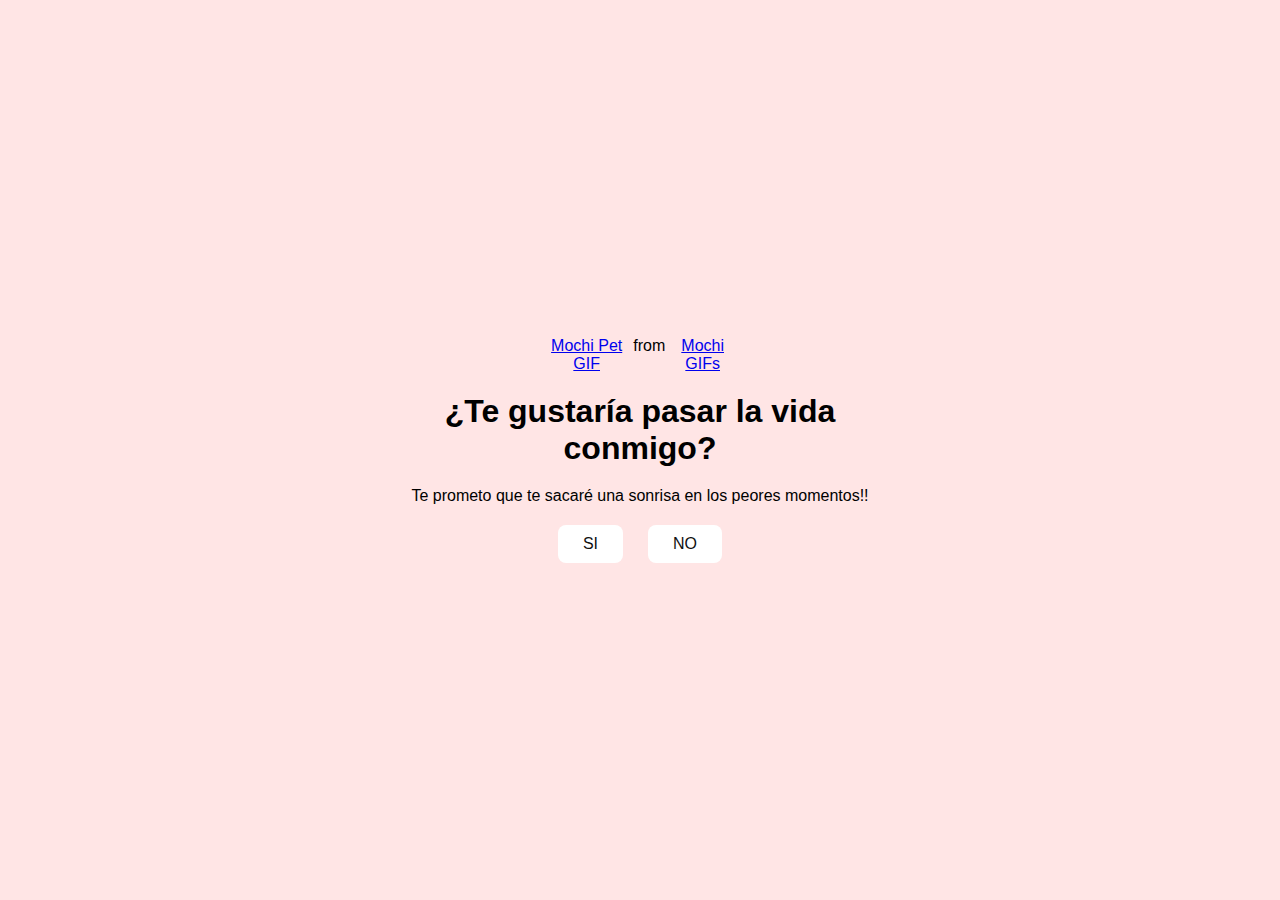
<file: index.html>
<!DOCTYPE html>
<html lang="en">
<head>
    <meta charset="UTF-8">
    <meta name="viewport" content="width=device-width, initial-scale=1.0">
    <link rel="stylesheet" href="style.css">
    <title>Te amo mi vida</title>
</head>
<body>
    <div class="container">
        <div class="tenor-gif-embed" data-postid="2871482820979272488" data-share-method="host" data-aspect-ratio="1.28351" data-width="100%"><a href="https://tenor.com/view/mochi-pet-mochi-cat-cute-squiddy-gif-2871482820979272488">Mochi Pet GIF</a>from <a href="https://tenor.com/search/mochi-gifs">Mochi GIFs</a></div> <script type="text/javascript" async src="https://tenor.com/embed.js"></script>
        <h1>¿Te gustaría pasar la vida conmigo?</h1>
        <p>Te prometo que te sacaré una sonrisa en los peores momentos!!</p>
        <div class="btn">
            <a href="si.html">SI</a>
            <a href="no1.html">NO</a>
        </div>
    </div>
</body>
</html>
</file>
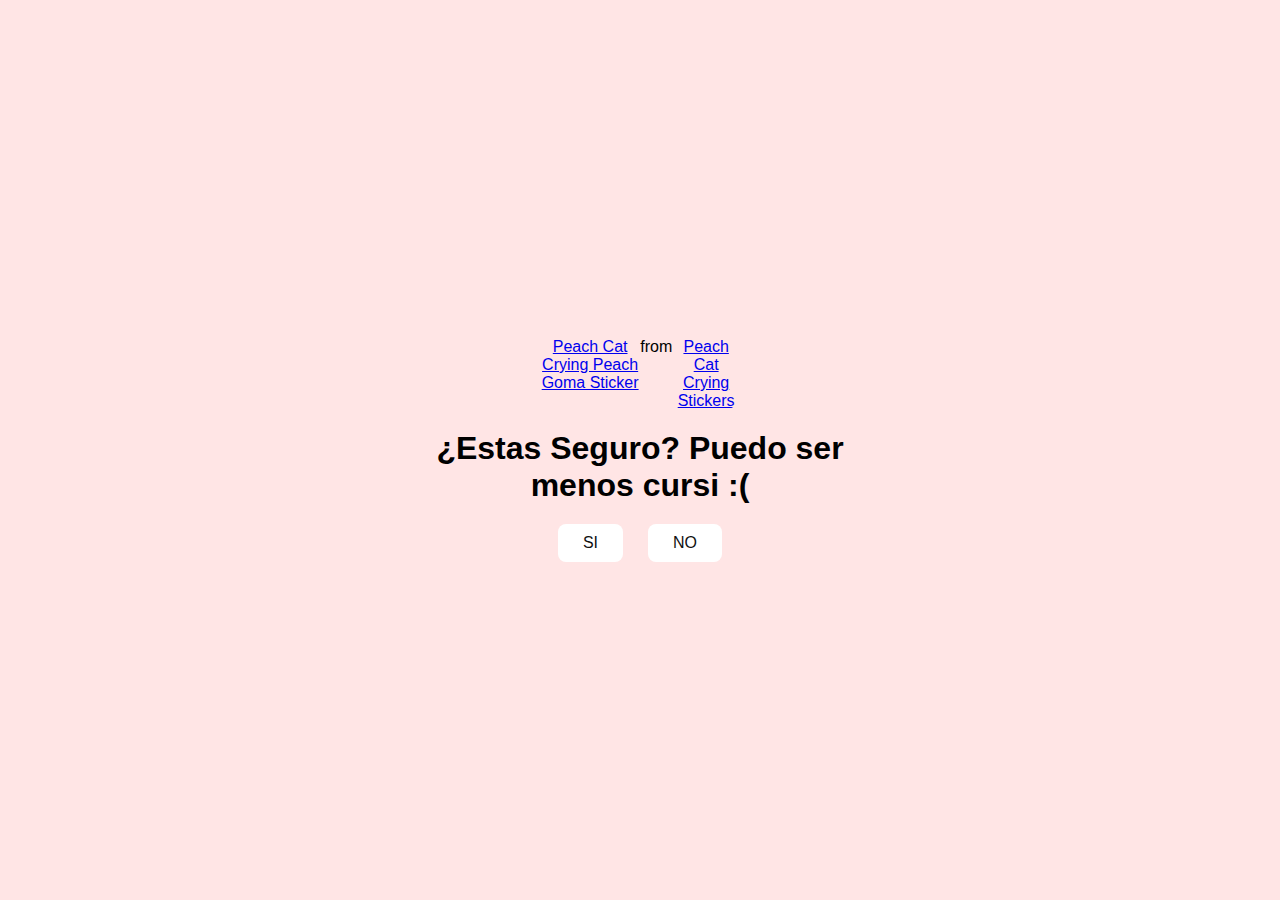
<file: no1.html>
<!DOCTYPE html>
<html lang="en">
<head>
    <meta charset="UTF-8">
    <meta name="viewport" content="width=device-width, initial-scale=1.0">
    <link rel="stylesheet" href="style.css">
    <title>Piénsatelo...</title>
</head>
<body>
    <div class="container">
        <div class="tenor-gif-embed" data-postid="18148463711766725559" data-share-method="host" data-aspect-ratio="1.0641" data-width="100%"><a href="https://tenor.com/view/peach-cat-crying-peach-goma-peach-and-goma-mochi-mochi-peach-cat-gif-gif-18148463711766725559">Peach Cat Crying Peach Goma Sticker</a>from <a href="https://tenor.com/search/peach+cat+crying-stickers">Peach Cat Crying Stickers</a></div> <script type="text/javascript" async src="https://tenor.com/embed.js"></script>
        <h1>¿Estas Seguro? Puedo ser menos cursi :(  </h1>
        <div class="btn">
            <a href="si.html">SI</a>
            <a href="no2.html">NO</a>
        </div>
    </div>
</body>
</html>
</file>
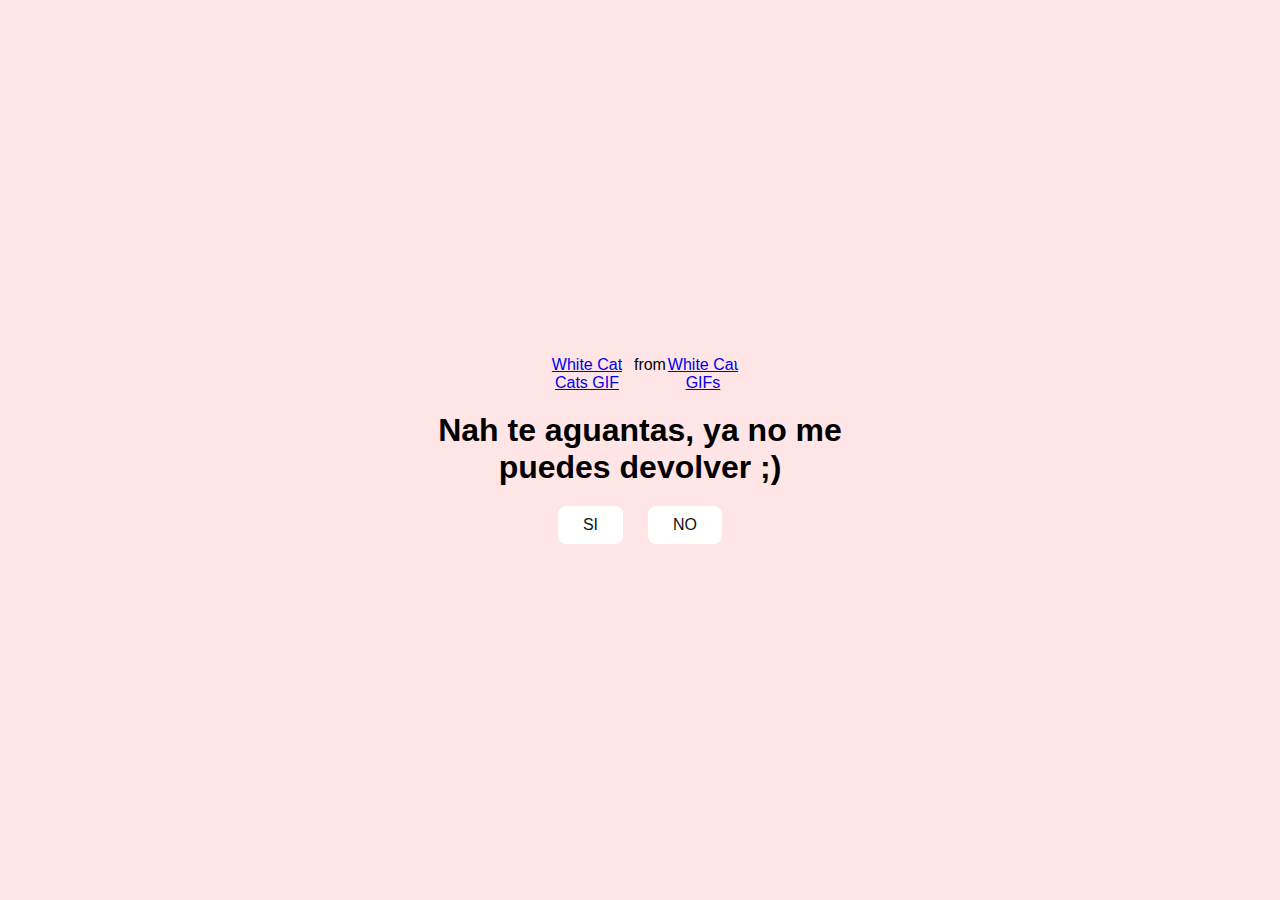
<file: no2.html>
<!DOCTYPE html>
<html lang="en">
<head>
    <meta charset="UTF-8">
    <meta name="viewport" content="width=device-width, initial-scale=1.0">
    <link rel="stylesheet" href="style.css">
    <title>Ups...</title>
</head>
<body>
    <div class="container">
        <div class="tenor-gif-embed" data-postid="21443416" data-share-method="host" data-aspect-ratio="0.95625" data-width="100%"><a href="https://tenor.com/view/white-cat-cats-hell-yeah-cat-gif-21443416">White Cat Cats GIF</a>from <a href="https://tenor.com/search/white+cat-gifs">White Cat GIFs</a></div> <script type="text/javascript" async src="https://tenor.com/embed.js"></script>
        <h1>Nah te aguantas, ya no me puedes devolver ;)  </h1>
        <div class="btn">
            <a href="si.html">SI</a>
            <a href="#" id="btn-random">NO</a>
        </div>
    </div>
    <script src="script.js"></script>
</body>
</html>
</file>
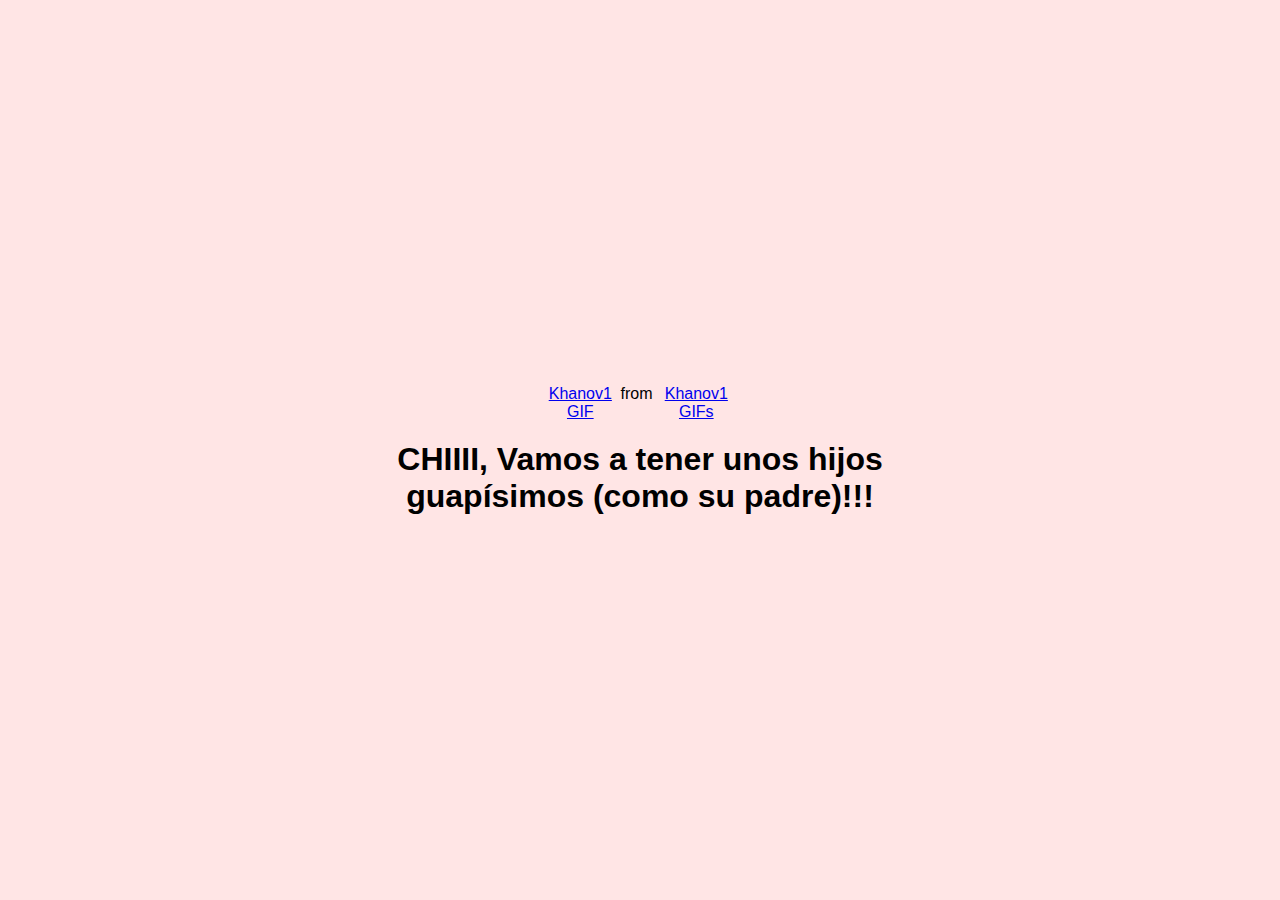
<file: si.html>
<!DOCTYPE html>
<html lang="en">
<head>
    <meta charset="UTF-8">
    <meta name="viewport" content="width=device-width, initial-scale=1.0">
    <link rel="stylesheet" href="style.css">
    <title>Eresh el mejor</title>
</head>
<body>
    <div class="container">
        <div class="tenor-gif-embed" data-postid="11000679121036284802" data-share-method="host" data-aspect-ratio="1" data-width="100%"><a href="https://tenor.com/view/khanov1-gif-11000679121036284802">Khanov1 GIF</a>from <a href="https://tenor.com/search/khanov1-gifs">Khanov1 GIFs</a></div> <script type="text/javascript" async src="https://tenor.com/embed.js"></script>
        <h1>CHIIII, Vamos a tener unos hijos guapísimos (como su padre)!!! </h1>
    </div>
</body>
</html>
</file>
<file: style.css>
* {
    margin: 0;
    padding: 0;
    box-sizing: border-box;
    font-family: sans-serif;
}

body {
    position: relative;
    width: 100%;
    min-height: 100vh;
    display: flex;
    justify-content: center;
    align-items: center;
    background-color: #ffe5e5;
}

.container {
    display: flex;
    flex-direction: column;
    text-align: center;
    align-items: center;
    gap: 20px;
    max-width: 500px;
    margin: 20px;
}

.container .tenor-gif-embed {
    display: flex;
    max-width: 200px;
    border-radius: 16px;
    overflow: clip;
}

.container .btn {
    display: flex;
    gap: 25px;
}

.btn a {
    text-decoration: none;
    color: #111;
    background: #fff;
    padding: 10px 25px;
    border-radius: 8px;
    box-shadow: 0.5rem 1rem 3rem hsl(0, 0, 0,0.3);

}
</file>
